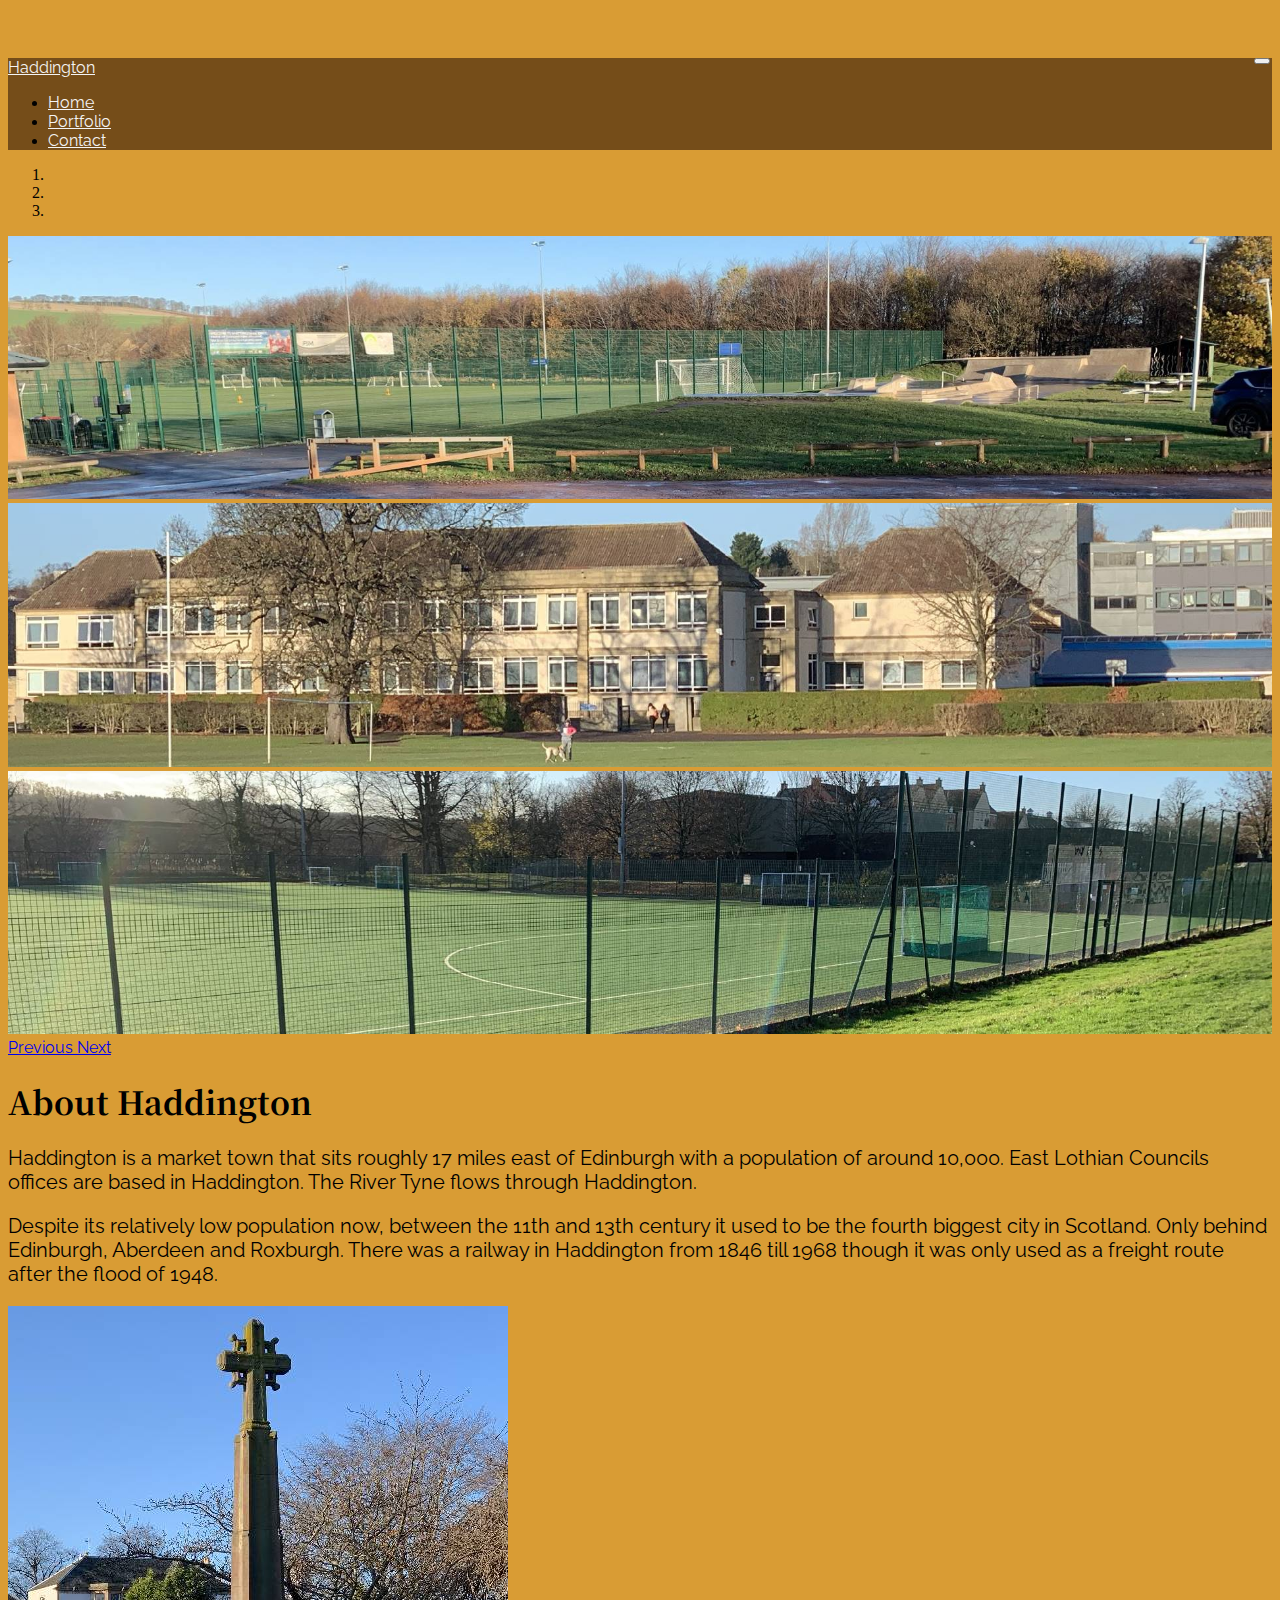
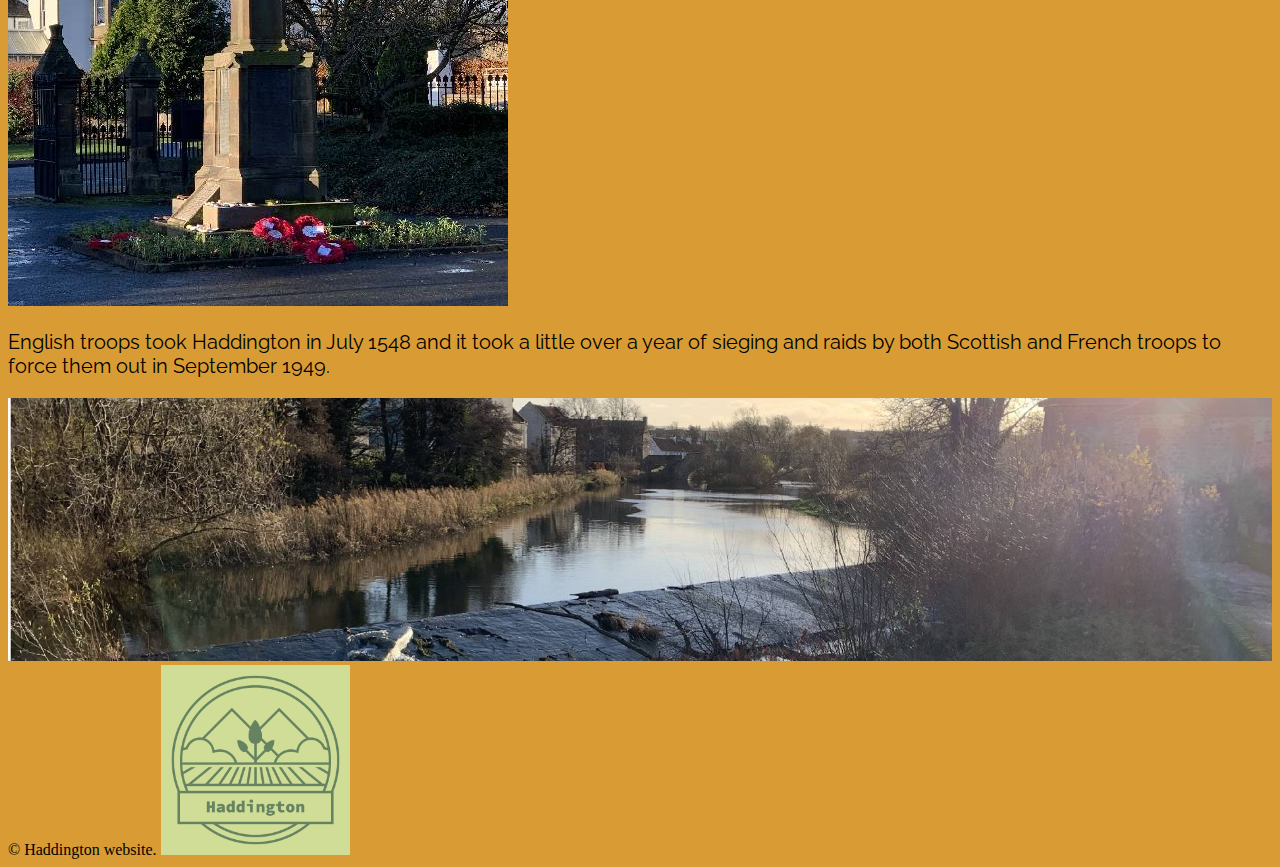
<file: index.html>
<!--index.html-->
<!DOCTYPE html>
<html lang="en">
<head>
    <!-- meta data, and links to external stylesheets -->
    
    <link rel="stylesheet" href="https://stackpath.bootstrapcdn.com/bootstrap/4.1.3/css/bootstrap.min.css" integrity="sha384-MCw98/SFnGE8fJT3GXwEOngsV7Zt27NXFoaoApmYm81iuXoPkFOJwJ8ERdknLPMO" crossorigin="anonymous">
    
    <link rel="stylesheet" type="text/css" href="css/main.css">

    <meta name="viewport" content="width=device-width, initial-scale=1, shrink-tofit=no">
    
    <title>Haddington</title>
    
    <link rel="preconnect" href="https://fonts.gstatic.com">
    <link href="https://fonts.googleapis.com/css2?family=Noto+Serif+JP&family=Raleway&display=swap" rel="stylesheet">

</head>

<body>
    
    <nav class="navbar navbar-expand-lg navbar-dark fixed-top">
        <a class="navbar-brand" href="#">Haddington</a>
        <button class="navbar-toggler" type="button" data-toggle="collapse" data-target="#navbarSupportedContent" aria-controls="navbarSupportedContent" aria-expanded="false" aria-label="Toggle navigation"><span class="navbar-toggler-icon"></span>
        </button>
        
        <div class="collapse navbar-collapse " id="navbarSupportedContent">
        
            <ul class="nav navbar-nav">
                <li class="nav-item active">
                    <a class="nav-link" data-value="home" href="#">Home</a>
                </li>
                <li class="nav-item">
                    <a class="nav-link" data-value="portfolio" href="portfolio.html">Portfolio</a>
                </li>
                <li class="nav-item">
                    <a class="nav-link" data-value="contact" href="contact.html">Contact</a>
                </li>       
            </ul>
            
       </div>
    </nav>
    
    
    
        
        <div class="row">
          
            <div id="carouselExampleIndicators" class="carousel slide" data-ride="carousel">
                    
                  <ol class="carousel-indicators">
                      
                    <li data-target="#carouselExampleIndicators" data-slide-to="0" class="active"></li>
                      
                    <li data-target="#carouselExampleIndicators" data-slide-to="1"></li>
                      
                    <li data-target="#carouselExampleIndicators" data-slide-to="2"></li>
                  </ol>
                    
                    <!--Carousel images-->
                    
                  <div class="carousel-inner">
                      
                    <div class="carousel-item active">
                        
                      <img class="d-block w-100 img" src="images/carousel/carousel-1.jpg" alt="First slide">
                    </div>
                      
                    <div class="carousel-item">
                        
                      <img class="d-block w-100 img" src="images/carousel/carousel-2.jpg" alt="Second slide">
                    </div>
                      
                    <div class="carousel-item">
                        
                      <img class="d-block w-100 img" src="images/carousel/carousel-3.jpg" alt="Third slide">
                    </div>
                  </div>
                    
                    <!--Carousel Controls-->
                    
                  <a class="carousel-control-prev" href="#carouselExampleIndicators" role="button" data-slide="prev">
                      
                    <span class="carousel-control-prev-icon" aria-hidden="true"></span>
                    <span class="sr-only">Previous</span>
                  </a>
                    
                  <a class="carousel-control-next" href="#carouselExampleIndicators" role="button" data-slide="next">
                      
                    <span class="carousel-control-next-icon" aria-hidden="true"></span>
                    <span class="sr-only">Next</span>
                  </a>
                </div>
        </div>
 
    
    
    
   
    
    <!--About section-->
    
   
        <div class="container">
            
            <h1 class="text-center">About Haddington</h1>
            
            <div class="row">
                  
                <div class="col-md-9 col-sm-12">
                       
                    <p>Haddington is a market town that sits roughly 17 miles east of Edinburgh with a population of around 10,000. East Lothian Councils offices are based in Haddington. The River Tyne flows through Haddington.
                    </p>
                    
                    <p>
	                Despite its relatively low population now, between the 11th and 13th century it used to be the fourth biggest city in Scotland. Only behind Edinburgh, Aberdeen and Roxburgh. There was a railway in Haddington from 1846 till 1968 though it was only used as a freight route after the flood of 1948.
                        
                    </p>
                    
                    
                </div>
                        
                <div class="col-md-3 col-sm-12">
                    <img src="images/image-7.jpg" class="img-fluid rounded-circle" id="warImage" alt="War Memorial"> 
                </div>
            </div>
            
          <div class="row">
            <div class="col-sm-12">
                
                <p> 
                    English troops took Haddington in July 1548 and it took a little over a year of sieging and raids by both Scottish and French troops to force them out in September 1949.
                </p>
                
            </div> 
        </div>
            <div class="row">
        <div class="col-sm-12">
            <img class="img rounded" src="images/image-1-stretch.jpg" alt="Nungate">
        </div> 
    </div>
        </div>
        
   
    
    <!--Footer-->
    
    <footer class="footer">
        <div class="container"> 
            <span class="text-muted">&copy; Haddington website.</span>
            
            <a href="#"><img class="logo" src="images/logo.png" alt="Logo"></a>
        </div>
    </footer> 

    <script src="https://cdnjs.cloudflare.com/ajax/libs/popper.js/1.12.9/umd/popper.min.js" integrity="sha384-Gn5384xqQ1aoWXA+058RXPxPg6fy4IWvTNh0E263XmFcJlSAwiGgFAW/dAiS6JXm" crossorigin="anonymous"></script>
    <script src="js/jquery.min.js"></script>
    <script src="js/bootstrap.min.js"></script>
    <script src="js/main.js"></script>
    
    
    
    <script src="https://code.jquery.com/jquery-3.3.1.slim.min.js" integrity="sha384-q8i/X+965DzO0rT7abK41JStQIAqVgRVzpbzo5smXKp4YfRvH+8abtTE1Pi6jizo" crossorigin="anonymous"></script>
    <script src="https://cdnjs.cloudflare.com/ajax/libs/popper.js/1.14.3/umd/popper.min.js" integrity="sha384-ZMP7rVo3mIykV+2+9J3UJ46jBk0WLaUAdn689aCwoqbBJiSnjAK/l8WvCWPIPm49" crossorigin="anonymous"></script>
    <script src="https://stackpath.bootstrapcdn.com/bootstrap/4.1.3/js/bootstrap.min.js" integrity="sha384-ChfqqxuZUCnJSK3+MXmPNIyE6ZbWh2IMqE241rYiqJxyMiZ6OW/JmZQ5stwEULTy" crossorigin="anonymous"></script>
    
</body>
</html>
</file>
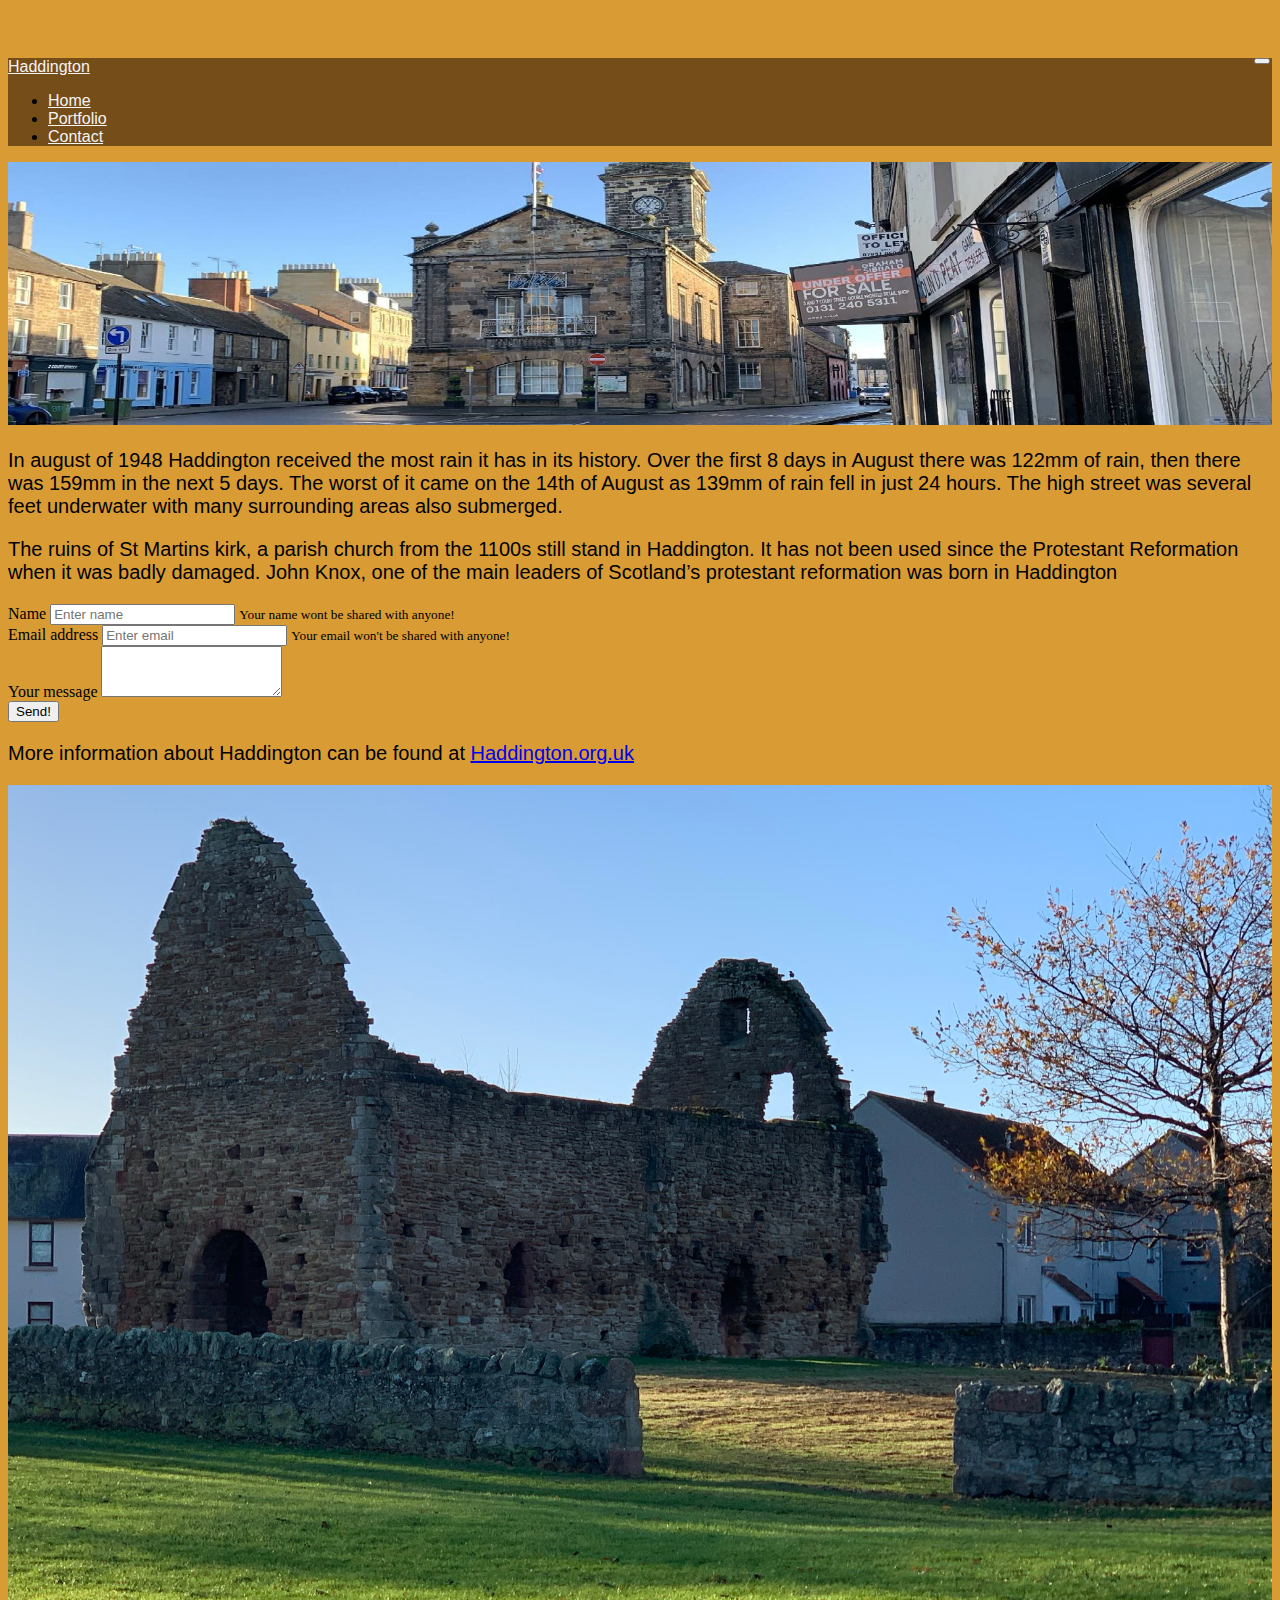
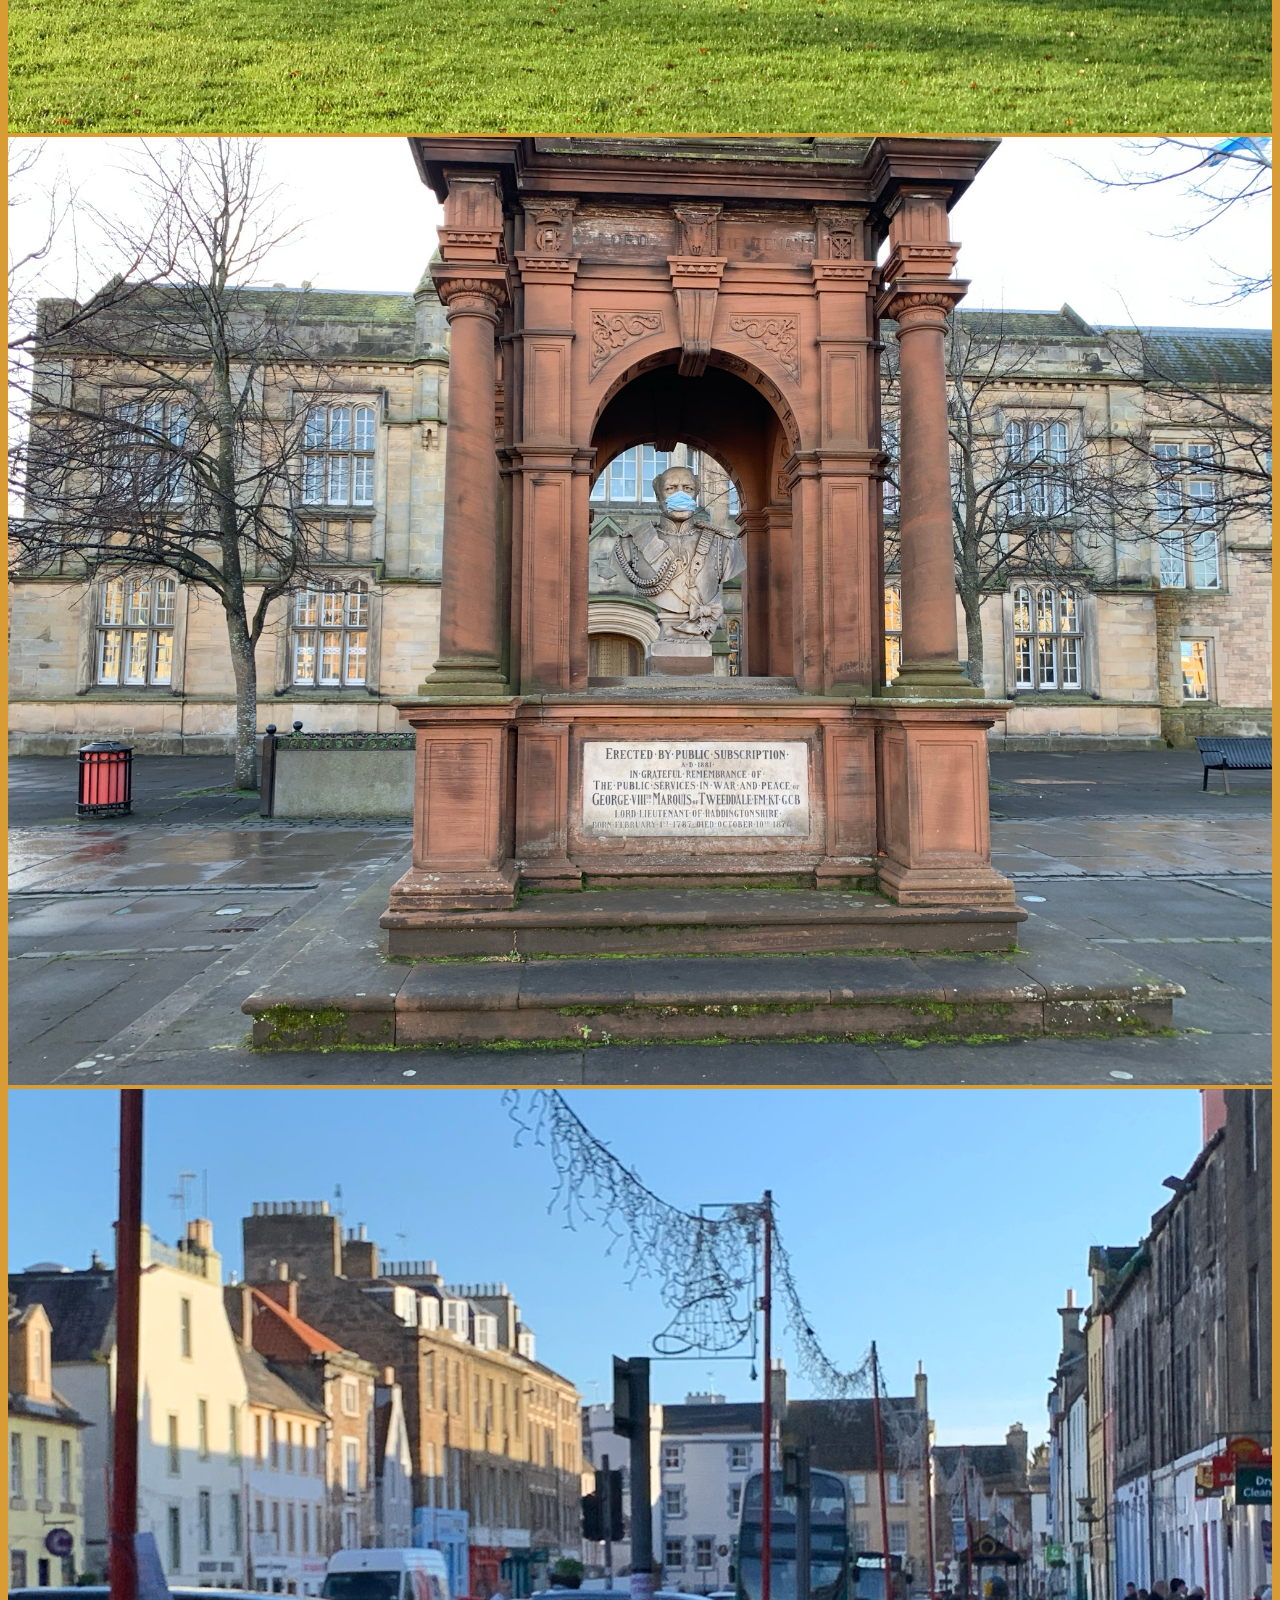
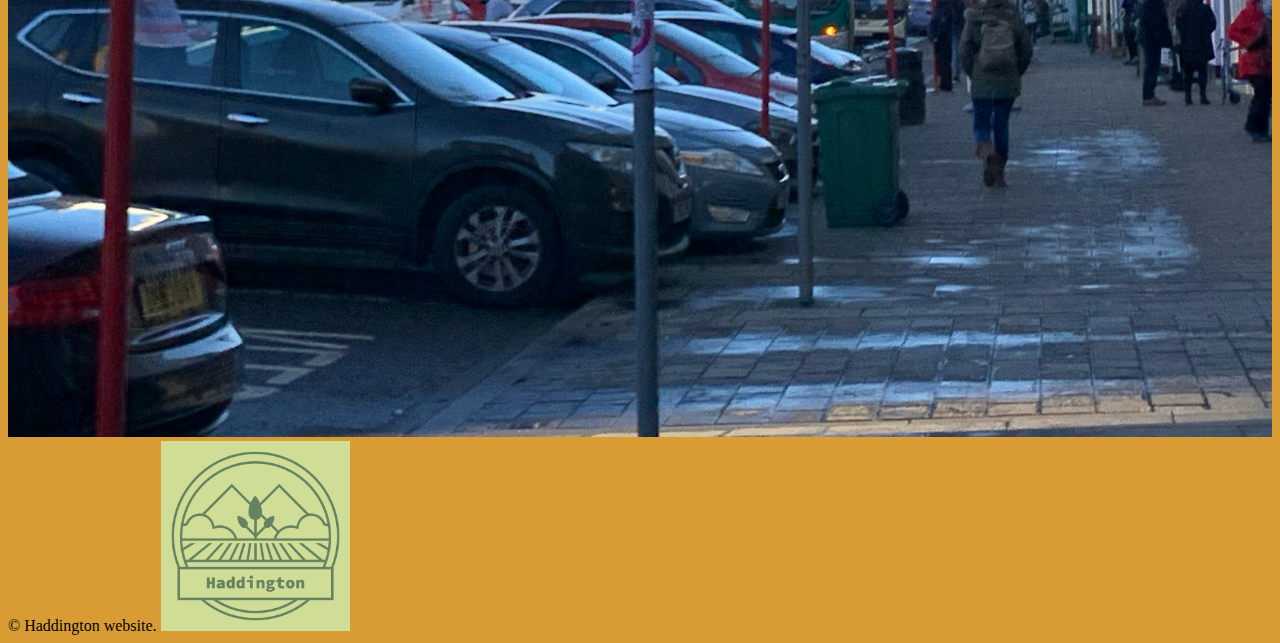
<file: contact.html>
<!--index.html-->
<!DOCTYPE html>
<html lang="en">
<head>
    <!-- meta data, and links to external stylesheets -->
    
    <link rel="stylesheet" href="https://stackpath.bootstrapcdn.com/bootstrap/4.1.3/css/bootstrap.min.css" integrity="sha384-MCw98/SFnGE8fJT3GXwEOngsV7Zt27NXFoaoApmYm81iuXoPkFOJwJ8ERdknLPMO" crossorigin="anonymous">
    
    <link rel="stylesheet" type="text/css" href="css/main.css">

    <meta name="viewport" content="width=device-width, initial-scale=1, shrink-tofit=no">
    
    <title>Haddington</title>
</head>

<body>
    
    <!--Navbar-->
    <nav class="navbar navbar-expand-lg navbar-dark fixed-top">
        <a class="navbar-brand" href="index.html">Haddington</a>
        <button class="navbar-toggler" type="button" data-toggle="collapse" data-target="#navbarSupportedContent" aria-controls="navbarSupportedContent" aria-expanded="false" aria-label="Toggle navigation"><span class="navbar-toggler-icon"></span>
        </button>
        
        <!--Hamburger menu-->
        <div class="collapse navbar-collapse " id="navbarSupportedContent">
        
            <ul class="nav navbar-nav">
                <li class="nav-item">
                    <a class="nav-link" data-value="about" href="index.html">Home</a>
                </li>
                <li class="nav-item">
                    <a class="nav-link" data-value="portfolio" href="portfolio.html">Portfolio</a>
                </li>       
                <li class="nav-item active">
                    <a class="nav-link" data-value="contact" href="contact.html">Contact</a>
                </li>       
                
            </ul>
            
       </div>
    </nav>
    
    <!--Top Image-->
    <div class="row">
        <div class="col-sm-12">
            <img class="img" src="images/image-13-stretch.jpg" alt="Town House">
        </div> 
    </div>
    
    <div class="container">  
        <div class="row">
            <div class="col-sm-12">
                <p>In august of 1948 Haddington received the most rain it has in its history. Over the first 8 days in August there was 122mm of rain, then there was 159mm in the next 5 days. 
                    
                The worst of it came on the 14th of August as 139mm of rain fell in just 24 hours. The high street was several feet underwater with many surrounding areas also submerged. </p>
                
                <p> The ruins of St Martins kirk, a parish church from the 1100s still stand in Haddington. It has not been used since the Protestant Reformation when it was badly damaged. 
                        
                John Knox, one of the main leaders of Scotland’s protestant reformation was born in Haddington </p>
            </div>
        </div>
    </div>
 
     <!--Start of form-->
    <div class="container">   
        <form action="mailto:ec1715924@edinburghcollege.ac.uk" method="post" class="needs-validation" novalidate>

                <!--Email field-->

             <div class="form-row col-md"> 
                <div class="form-group col-md-6">
                    <label>Name</label>
                    <input class="form-control" type="text" name="name" placeholder="Enter name">

                    <small class="form-text text-muted">Your name wont be shared with anyone!</small>

                </div>

                 <div class="form-group col-md-6">
                    <label>Email address</label>
                    <input class="form-control" type="email" name="email" placeholder="Enter email">

                    <small class="form-text text-muted">Your email won't be shared with anyone!</small>

                </div>
                
             </div>

                <!--Text area-->

            <div class="form-group col-md">
                  <label>Your message</label>
                 <textarea class="form-control" name="message" rows="3"></textarea>
             </div>

              <!--Submit button-->

              <div class="form-group col-md">
                  <input type="submit" value="Send!" class="btn btn-primary">
             </div>

       </form>
        
        <div class="row">
            <div class="col-sm-12">
                <p>More information about Haddington can be found at <a href="http://www.haddington.org.uk/">Haddington.org.uk</a></p>
            </div>
    </div>
    
    <div class="container">
        <div class="row">
            <div class="col-md-6 col-sm-12">
                <img class="img rounded" src="images/image-4.JPEG" alt = "Nunary">
            </div>
            <div class="col-md-6 col-sm-12">
                <img class="img rounded" src="images/image-12.JPEG" alt = "Statue">
            </div>
        </div>
        <div class="row">
            <div class="col-sm-12">
                <img id="contactImg" class="rounded" src="images/image-14.JPEG" alt ="High Street">
            </div>
        </div>
    </div>
</div>
   


    

   
    
    <!--Footer-->
    
    <footer class="footer">
        <div class="container"> 
            <span class="text-muted">&copy; Haddington website.</span>
            
            <a href="index.html"><img class="logo" src="images/logo.png" alt="Logo"></a>
        </div>
    </footer> 

    <script src="https://cdnjs.cloudflare.com/ajax/libs/popper.js/1.12.9/umd/popper.min.js" integrity="sha384-Gn5384xqQ1aoWXA+058RXPxPg6fy4IWvTNh0E263XmFcJlSAwiGgFAW/dAiS6JXm" crossorigin="anonymous"></script>
    <script src="js/jquery.min.js"></script>
    <script src="js/bootstrap.min.js"></script>
    <script src="js/main.js"></script>
    
    
    
    <script src="https://code.jquery.com/jquery-3.3.1.slim.min.js" integrity="sha384-q8i/X+965DzO0rT7abK41JStQIAqVgRVzpbzo5smXKp4YfRvH+8abtTE1Pi6jizo" crossorigin="anonymous"></script>
    <script src="https://cdnjs.cloudflare.com/ajax/libs/popper.js/1.14.3/umd/popper.min.js" integrity="sha384-ZMP7rVo3mIykV+2+9J3UJ46jBk0WLaUAdn689aCwoqbBJiSnjAK/l8WvCWPIPm49" crossorigin="anonymous"></script>
    <script src="https://stackpath.bootstrapcdn.com/bootstrap/4.1.3/js/bootstrap.min.js" integrity="sha384-ChfqqxuZUCnJSK3+MXmPNIyE6ZbWh2IMqE241rYiqJxyMiZ6OW/JmZQ5stwEULTy" crossorigin="anonymous"></script>
    
</body>
</html>
</file>
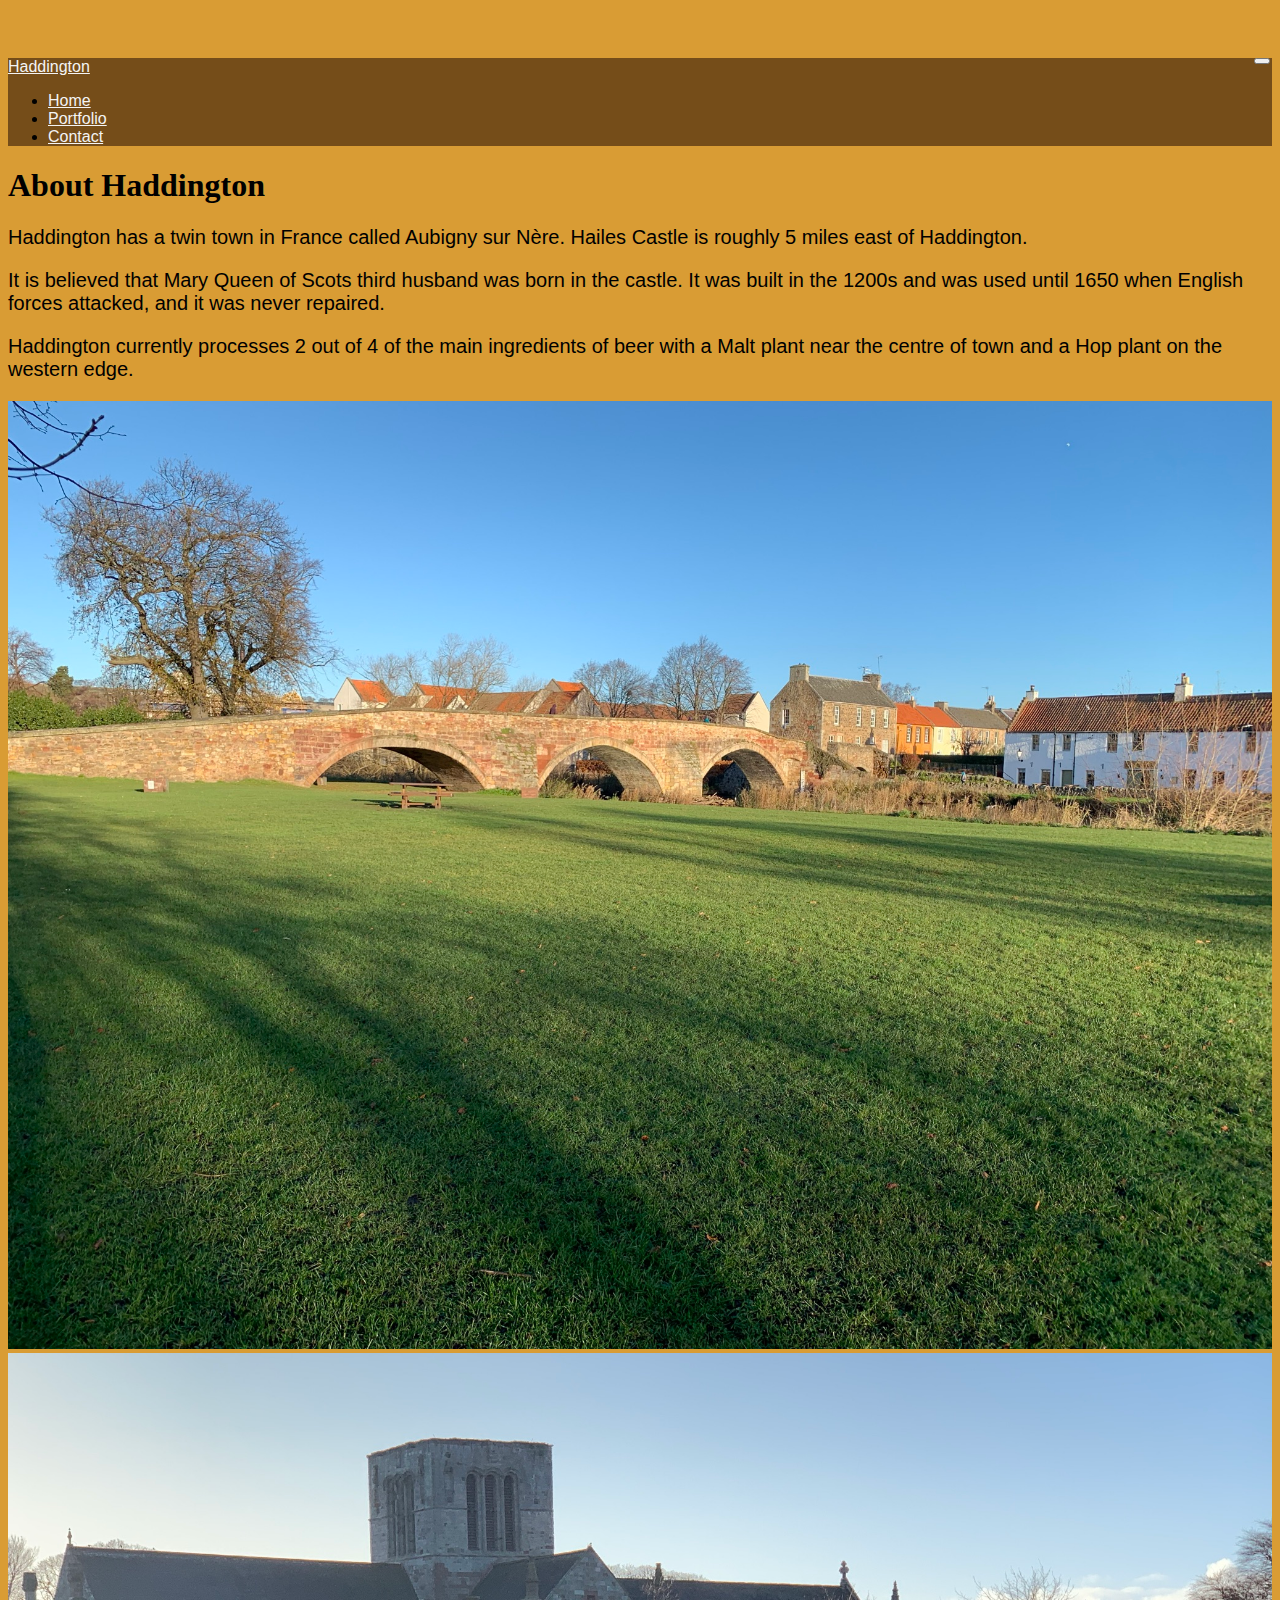
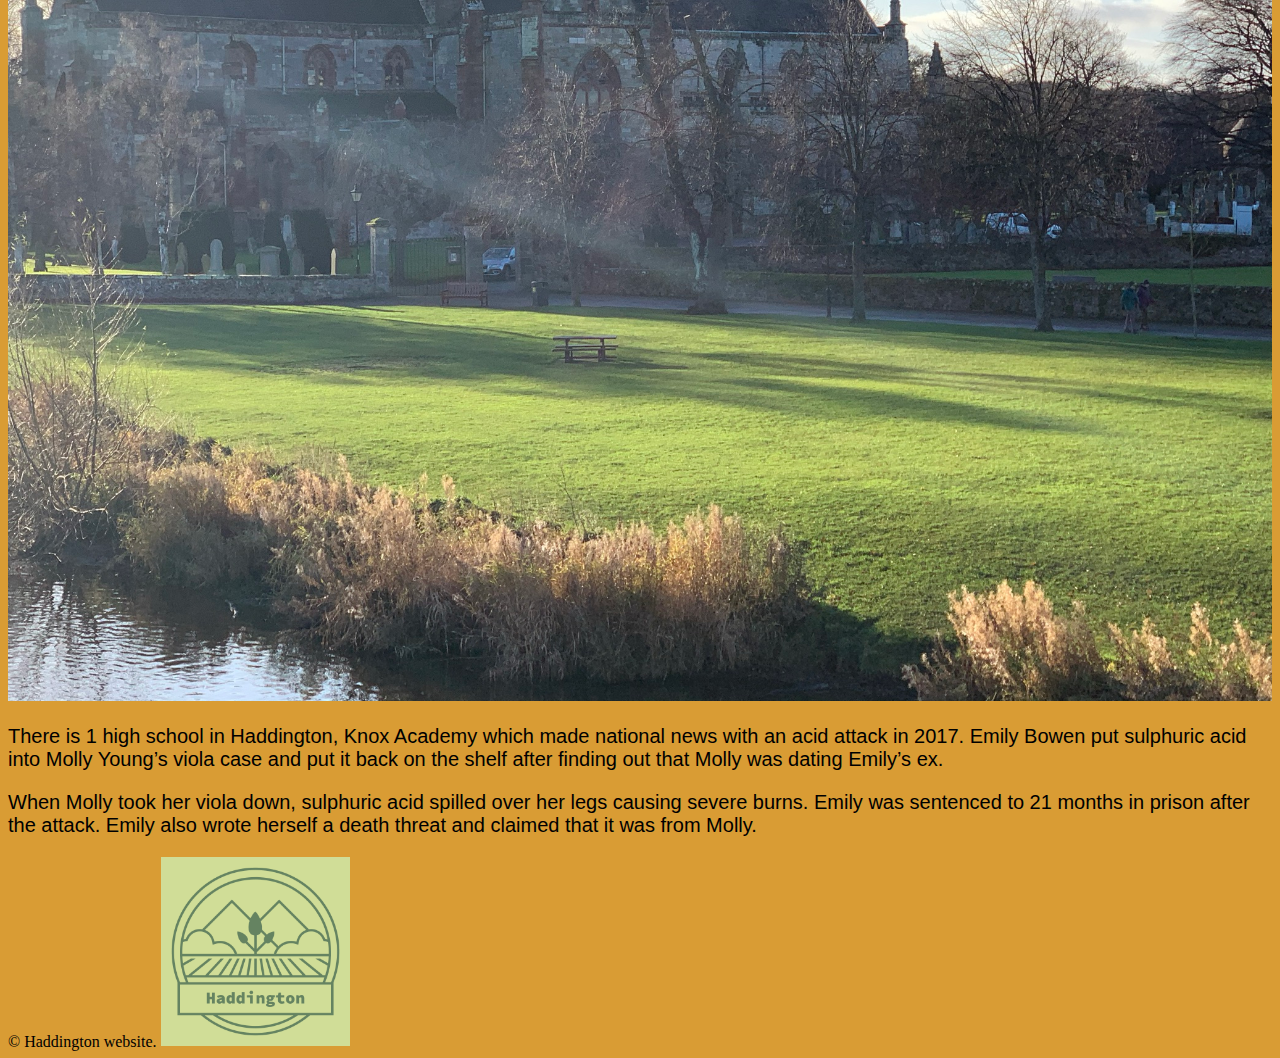
<file: portfolio.html>
<!--index.html-->
<!DOCTYPE html>
<html lang="en">
<head>
    <!-- meta data, and links to external stylesheets -->
    
    <link rel="stylesheet" href="https://stackpath.bootstrapcdn.com/bootstrap/4.1.3/css/bootstrap.min.css" integrity="sha384-MCw98/SFnGE8fJT3GXwEOngsV7Zt27NXFoaoApmYm81iuXoPkFOJwJ8ERdknLPMO" crossorigin="anonymous">
    
    <link rel="stylesheet" type="text/css" href="css/main.css">

    <meta name="viewport" content="width=device-width, initial-scale=1, shrink-tofit=no">
    
    <title>Haddington</title>
</head>

<body>
    
    <!--Navbar-->
    <nav class="navbar navbar-expand-lg navbar-dark fixed-top">
        <a class="navbar-brand" href="index.html">Haddington</a>
        <button class="navbar-toggler" type="button" data-toggle="collapse" data-target="#navbarSupportedContent" aria-controls="navbarSupportedContent" aria-expanded="false" aria-label="Toggle navigation"><span class="navbar-toggler-icon"></span>
        </button>
        
        <!--Hamburger menu-->
        <div class="collapse navbar-collapse " id="navbarSupportedContent">
        
            <ul class="nav navbar-nav">
                <li class="nav-item">
                    <a class="nav-link" data-value="home" href="index.html">Home</a>
                </li>
                <li class="nav-item active">
                    <a class="nav-link" data-value="portfolio" href="#">Portfolio</a>
                </li>       
                <li class="nav-item">
                    <a class="nav-link" data-value="contact" href="contact.html">Contact</a>
                </li>       
            </ul>
            
       </div>
    </nav>
    
    
    
        
   
    
    <!--Main body-->
    
    <div>
        <div class="container">
            
            <h1 class="text-center">About Haddington</h1>
            
            <div class="row">
                  
                <div class="col-md-5 col-sm-12">
                       
                    <p>
                        Haddington has a twin town in France called Aubigny sur Nère. 
                        
                        Hailes Castle is roughly 5 miles east of Haddington. 
                    </p>
                    <p>
                        It is believed that Mary Queen of Scots third husband was born in the castle. 
                        
                        It was built in the 1200s and was used until 1650 when English forces attacked, and it was never repaired.
                    </p>
                    
                    <p>Haddington currently processes 2 out of 4 of the main ingredients of beer with a Malt plant near the centre of town and a Hop plant on the western edge.</p>
                    
                </div>
                        
                <div class="col-md-7 col-sm-12">
                    <img src="images/image-6.JPEG" class="portImg img-fluid rounded" alt="Nungate Bridge"> 
                </div>
            </div>
            
          <div class="row">
              
               <div class="col-md-7 col-sm-12">
                    <img src="images/image-5.JPEG" class="portImg img-fluid rounded" alt="St Mary's Church"> 
                </div>
              
            <div class="col-md-5 col-sm-12">
                
        
                <p>
                    There is 1 high school in Haddington, Knox Academy which made national news with an acid attack in 2017. Emily Bowen put sulphuric acid into Molly Young’s viola case and put it back on the shelf after finding out that Molly was dating Emily’s ex.
                </p>
                <p>
                    When Molly took her viola down, sulphuric acid spilled over her legs causing severe burns. Emily was sentenced to 21 months in prison after the attack. Emily also wrote herself a death threat and claimed that it was from Molly. 
                    
                    
                </p>
                
            </div> 
        </div>
            
        </div>
        
    </div>
        
    
   
    
    <!--Footer-->
    
    <footer class="footer">
        <div class="container"> 
            <span class="text-muted">&copy; Haddington website.</span>
            
            <a href="index.html"><img class="logo" src="images/logo.png" alt="Logo"></a>
        </div>
    </footer> 

    <script src="https://cdnjs.cloudflare.com/ajax/libs/popper.js/1.12.9/umd/popper.min.js" integrity="sha384-Gn5384xqQ1aoWXA+058RXPxPg6fy4IWvTNh0E263XmFcJlSAwiGgFAW/dAiS6JXm" crossorigin="anonymous"></script>
    <script src="js/jquery.min.js"></script>
    <script src="js/bootstrap.min.js"></script>
    <script src="js/main.js"></script>
    
    
    
    <script src="https://code.jquery.com/jquery-3.3.1.slim.min.js" integrity="sha384-q8i/X+965DzO0rT7abK41JStQIAqVgRVzpbzo5smXKp4YfRvH+8abtTE1Pi6jizo" crossorigin="anonymous"></script>
    <script src="https://cdnjs.cloudflare.com/ajax/libs/popper.js/1.14.3/umd/popper.min.js" integrity="sha384-ZMP7rVo3mIykV+2+9J3UJ46jBk0WLaUAdn689aCwoqbBJiSnjAK/l8WvCWPIPm49" crossorigin="anonymous"></script>
    <script src="https://stackpath.bootstrapcdn.com/bootstrap/4.1.3/js/bootstrap.min.js" integrity="sha384-ChfqqxuZUCnJSK3+MXmPNIyE6ZbWh2IMqE241rYiqJxyMiZ6OW/JmZQ5stwEULTy" crossorigin="anonymous"></script>
    
</body>
</html>
</file>
<file: css/main.css>
body{
    padding-top: 50px;
    background: #d99c34;
    
    
}
#d99c34
h1{
    font-family: 'Raleway', sans-serif;
}

a{
	font-family: 'Raleway', sans-serif;
}
.navbar{
	background: #754d19;
}

.nav-link , .navbar-brand{
	color: #f4f4f4;
	cursor: pointer;
    
}
.nav-link{
	margin-right: 1em !important;
  
}

.nav-link-active{
    background: #D6D4D4;
	color: #f97300;
    
}

.nav-link:hover{
	background: #D6D4D4;
	color: #f97300;
}

.navimg{
    width:40px;
}

.navbar-toggler{
    position: absolute !important;
    right: 10px !important;
}

.navbar-collapse{
 justify-content: flex-end;
}

p {
    font-size: 20px;
    font-family: 'Raleway', sans-serif;
}

h1{
    font-family: 'Noto Serif JP', serif;
}
    

.img{
    width: 100%;
    height: 80%;
}

.portImg {
    width: 100%;
    height: 70%;
}

#contactImg{
    width:100%;
    height:60%;
}

.logo{
    width: 15%;
    
}
</file>
